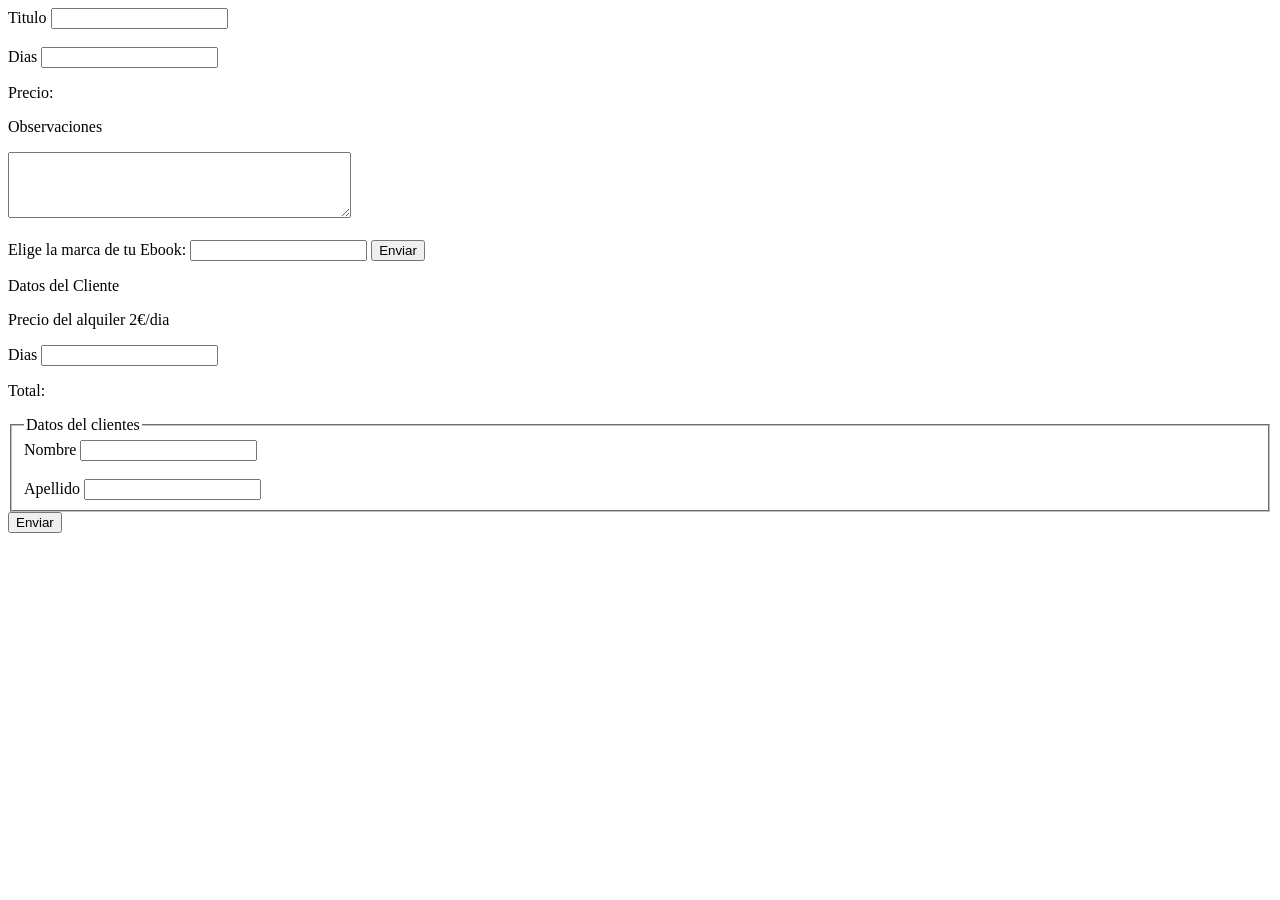
<file: DISEÑO/formulario libro/index.html>
<!DOCTYPE html>
<html lang="en">
<head>
  <meta charset="UTF-8">
  <meta name="viewport" content="width=device-width, initial-scale=1.0">
  <title>Document</title>
</head>
<body>
  <form action="">
    <label for="titulo">Titulo</label>
    <input type="text" name="titulo" id="titulo">
    <br><br>

    <label for="dia">Dias</label>
    <input type="number" name="dia" id="dias" onchange="coste.value=dias.value*2+'€'">
    <p>Precio: <output name="coste" for="dias"></output></p>
    <p>Observaciones</p>
    <textarea name="observaciones" cols="40" rows="4" id="observaciones"></textarea>
    <br><br>

    <label for="ebooks">Elige la marca de tu Ebook:</label>
    <input list="ebooks" name="ebooks">
    <datalist id="ebooks">
      <option value="xiaomi">Xiaomi</option>
      <option value="kobo">Kobo</option>
      <option value="bq">BQ</option>
    </datalist>
    <button>Enviar</button>
    <p>Datos del Cliente</p>
    <p>Precio del alquiler 2€/dia</p>
    <label for="dia2">Dias</label>
    <input type="number" name="dia2" onchange="coste2.value=dia2.value*2+'€'">
    <p>Total: <output name="coste2" ></output></p>
    <fieldset>
      <legend>Datos del clientes</legend>
      <label for="nombre">Nombre</label>
      <input type="text" name="nombre" id="nombre">
      <br><br>
      <label for="apellidos">Apellido</label>
      <input type="text" name="apellidos" id="apellidos">
    </fieldset>
    <button>Enviar</button>

  </form>
</body>
</html>
</file>
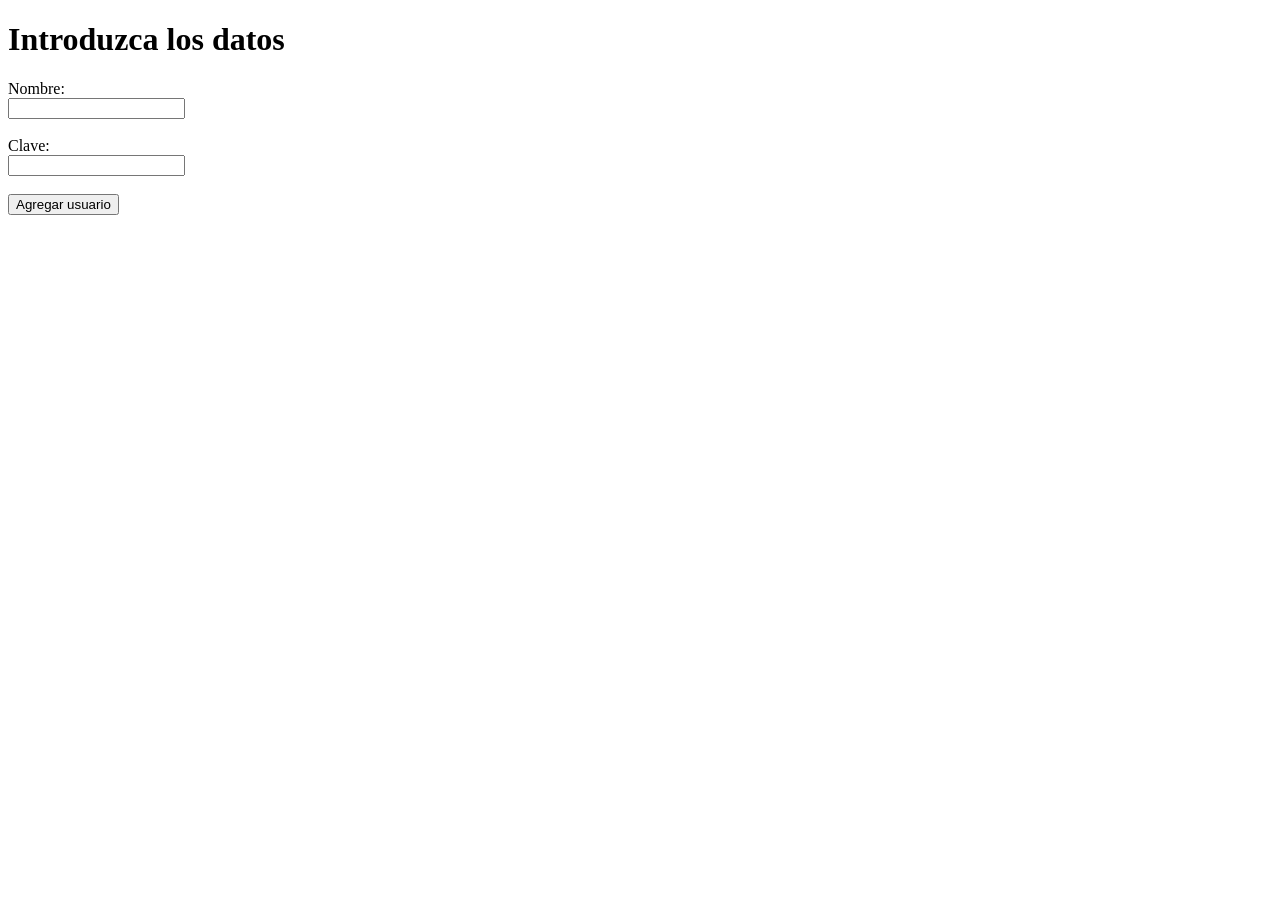
<file: DISEÑO/probandoBootstrap/index.html>
<!DOCTYPE html>
<html lang="en">
<head>
  <meta charset="UTF-8">
  <meta name="viewport" content="width=device-width, initial-scale=1.0">
  <title>bootstrap</title>
  <style>
    table  {
      border-collapse: collapse;
    }
    td {
      border: 1px  solid black;
    }
  </style>
</head>
<body>
  <h1>Introduzca  los  datos</h1>
  <label for="nombre">Nombre: </label>
  <br>
  <input type="text" name="clave" id="nombre">
  <br>
  <br>
  <label for="clave">Clave: </label>
  <br>
  <input type="text"  name="clave" id="clave">
  <br><br>
  <input type="button" id="boton" onclick="capturar()" value="Agregar usuario">
  <table id="tabla" >

  </table>
  <script>
    function capturar() {
      
      var getNombre = document.getElementById("nombre").value;
      var getClave = document.getElementById("clave").value;
  
      function Persona(Nombre, Clave) {
        this.Nombre = Nombre;
        this.Clave = Clave;
      }
  
      usuario1  = new Persona(getNombre,getClave);
      console.log(usuario1);
      agregar();
    }
    var datos=[];
    function agregar() {
      datos.push(usuario1);
      document.getElementById("tabla").innerHTML +=  "<tr><td>"+usuario1.Nombre+"</td><td>"+usuario1.Clave+"</td></tr>"
    };

    class Mascota {

      constructor (nombre, tipo, voz) {
        this.nombre = nombre;
        this.tipo = tipo;
        this.voz = voz;
      };
      grupo = "animales";
      saludar()  {
        console.log(this.voz + " y soy un " + this.tipo);
      };
    }
    miPerro = new Mascota("Trump", "Politico", "Grita");
    console.log(miPerro);

    class Rectangulo {
      constructor(x,y) {
        this.alto=x;
        this.ancho=y;
      }
      info(){return "Alto: " + this.alto + "\nAncho:  " + this.ancho}
      area(){return this.alto*this.ancho}
    }
    
  </script>

</body>
</html>
</file>
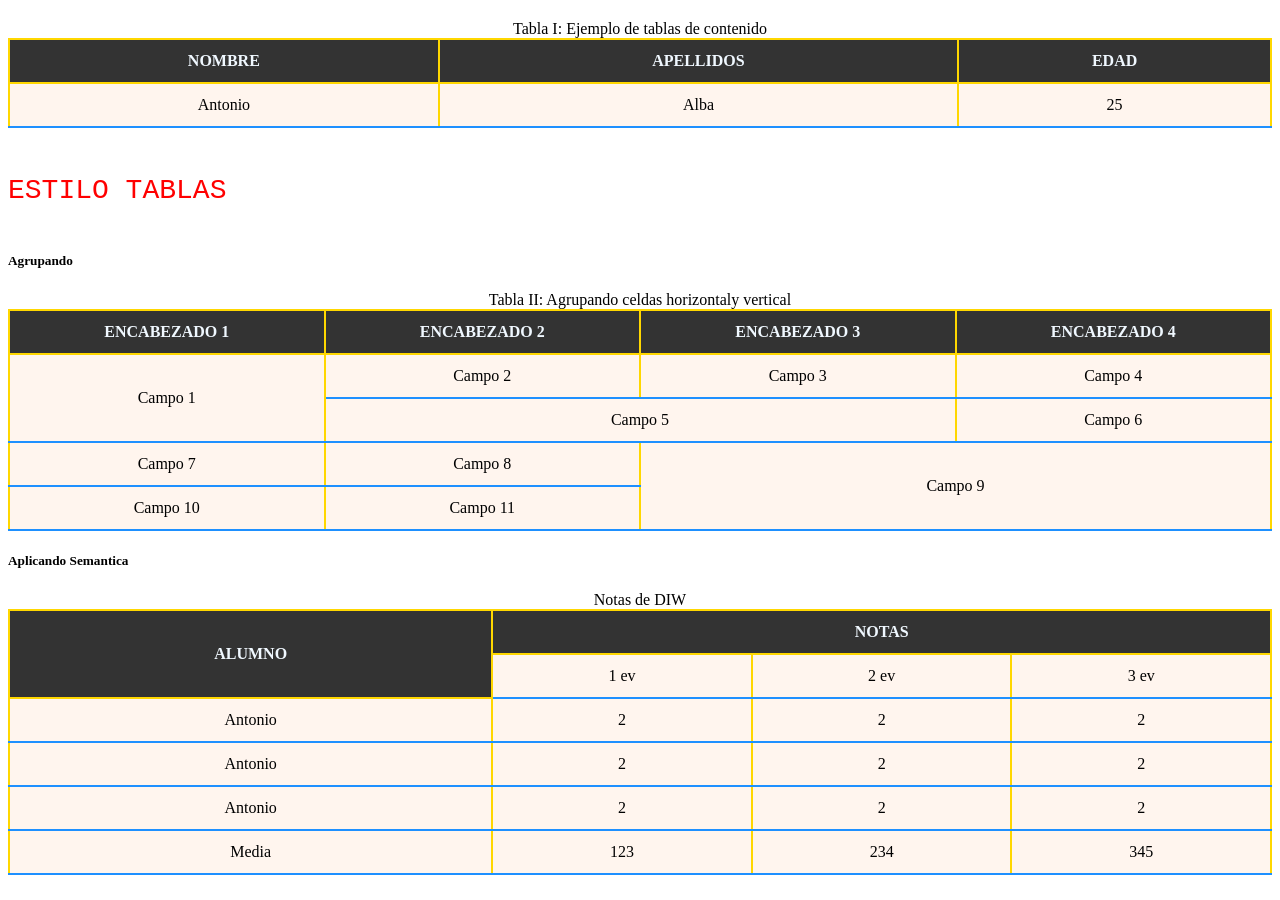
<file: DISEÑO/tablas/index.html>
<!DOCTYPE html>
<html lang="en">
<head>
  <meta charset="UTF-8">
  <meta name="viewport" content="width=device-width, initial-scale=1.0">
  <title>Document</title>
</head>
<body>
  <table border="2" align="center">
    <caption>Tabla I: Ejemplo de tablas de contenido</caption>
    <colgroup>
      <col span="1" style="background-color: red;">
      <col span="2" style="background-color: green;">
    </colgroup>
    <tr>
      <th>Nombre</th>
      <th>Apellidos</th>
      <th>Edad</th>
    </tr>
    <tr>
      <td>Antonio</td>
      <td>Alba</td>
      <td>25</td>
    </tr>
  </table>
  <h5  style="color: red;  font-weight: normal; font-size: 28px; font-family: 'Courier New', Courier, monospace; text-transform: uppercase;">Estilo tablas</h5>
  <style type="text/css">
    table {
      border-collapse: collapse;
      width: 100%;
      margin: 20px 0;
      border: 2px solid #FF8C00;
    }
    td, th {
      padding: 12px;
      border: 2px solid #FFD700;
    }
    th {
      background-color: #333;
      color: #F0F8FF;
      text-transform: uppercase;
      font-weight: bold;
    }
    td {
      background-color: #FFF5EE;
      text-align: center;
      border-bottom: 2px solid #1E90FF;
    }
    tr:hover {
      background-color: #FFFAF0;
    }
</style>

  <h5>Agrupando</h5>
  <table>
    <caption>Tabla II: Agrupando celdas horizontaly vertical</caption>
    <tr>
      <th>Encabezado 1</th>
      <th>Encabezado 2</th>
      <th>Encabezado 3</th>
      <th>Encabezado 4</th>
    </tr>
    <tr>
      <td rowspan="2">Campo 1</td>
      <td>Campo 2</td>
      <td>Campo 3</td>
      <td>Campo 4</td>
    </tr>
    <tr>
      <td colspan="2">Campo 5</td>
      <td>Campo 6</td>
    </tr>
    <tr>
      <td>Campo 7</td>
      <td>Campo 8</td>
      <td colspan="2" rowspan="2">Campo 9</td>
    </tr>
    <tr>
      <td>Campo 10</td>
      <td>Campo 11</td>
    </tr>
  </table>
  <h5>Aplicando Semantica</h5>
  <table>
    <caption>Notas de DIW</caption>
    <tfoot>
      <tr>
        <td>Media</td>
        <td>123</td>
        <td>234</td>
        <td>345</td>
      </tr>
    </tfoot>
    <thead>
      <tr>
        <th rowspan="2">Alumno</th>
        <th colspan="3">Notas</th>
      </tr>
      <tr>
        <td>1 ev</td>
        <td>2 ev</td>
        <td>3 ev</td>
      </tr>
    </thead>
    <tbody>
      <tr>
        <td>Antonio</td>
        <td>2</td>
        <td>2</td>
        <td>2</td>
      </tr>
      <tr>
        <td>Antonio</td>
        <td>2</td>
        <td>2</td>
        <td>2</td>
      </tr>
      <tr>
        <td>Antonio</td>
        <td>2</td>
        <td>2</td>
        <td>2</td>
      </tr>
    </tbody>
  </table>
  
</body>
</html>
</file>
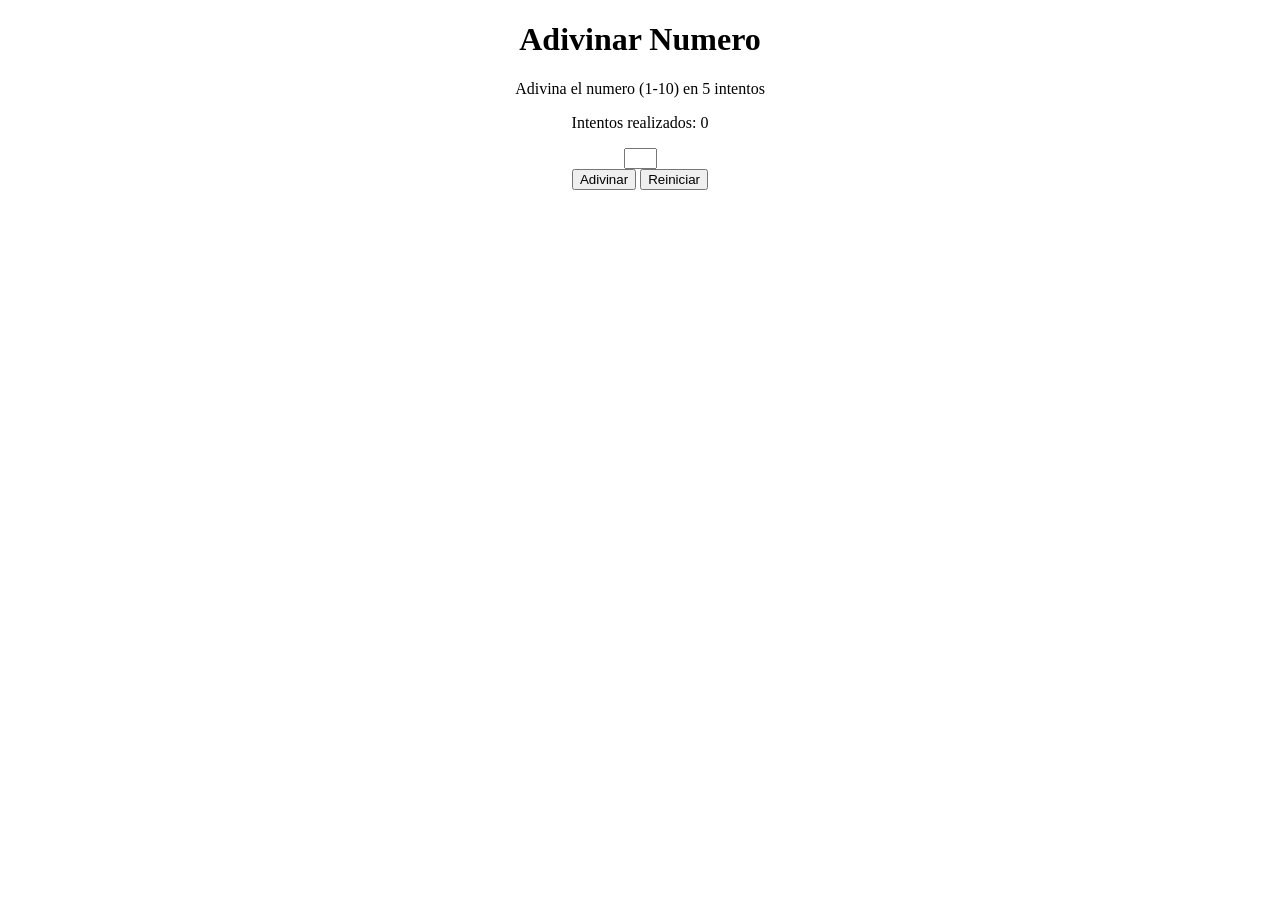
<file: CLIENTE/___000-random/adivinar numero/index.html>
<!DOCTYPE html>
<html lang="en">
  <head>
    <meta charset="UTF-8" />
    <meta name="viewport" content="width=device-width, initial-scale=1.0" />
    <title>Adivina el Número</title>
  </head>
  <body>
    <center>
      <h1>Adivinar Numero</h1>
      <p id?="">Adivina el numero (1-10) en 5 intentos</p>
      <p>Intentos realizados: <span id="intentos">0</span></p>
      <input
        id="numero"
        type="text"
        name="numero"
        minlength="1"
        maxlength="2"
        size="2"
      /><br />
      <button id="btnAdivinar">Adivinar</button>
      <button id="btnReiniciar">Reiniciar</button>
      <div id="mensaje"></div>
    </center>
    <script>
      var numintentos = 0;
      var intentos = document.getElementById("intentos");
      var numeroTeclado = document.getElementById("numero");
      var btnAdivinar = document.getElementById("btnAdivinar");
      var btnReiniciar = document.getElementById("btnReiniciar");
      var mensaje = document.getElementById("mensaje");
      var numeroSecreto = 0;
      var minimo = 0;
      var maximo = 10;
      function iniciar() {
        numintentos = 0;
        intentos.textContent = numintentos;
        btnAdivinar.disabled = false;
        numeroTeclado.disabled = false;
        numeroTeclado.value = "";
        mensaje.textContent = "";
        numeroSecreto = Math.round(Math.random() * (maximo - minimo) + minimo);
        console.log(numeroSecreto, numintentos, numeroTeclado);
      }

      function adivinar() {
        numintentos++;
        if (
          //Comprobamos si es numero y si está entre 0 y 10
          isNaN(numeroTeclado.value) ||
          numeroTeclado > 10 ||
          numeroTeclado < 0
        ) {
          //Lanzamos un alert si no se cumple lo anterior
          alert("Teclea un numero valido entre 1 y 10");
          numintentos--;
          numeroTeclado.value = "";
        } else {
          //si es valido comprobará el numero de intentos es menor que 5 y que no haya acertado
          if (numintentos < 5 && numeroTeclado.value != numeroSecreto) {
            if (numeroTeclado.value < numeroSecreto) {
              mensaje.textContent = "Es mas grande";
            } else {
              mensaje.textContent = "Es mas pequeño";
            }
          } else if (numeroTeclado.value == numeroSecreto) {
            mensaje.textContent = "Adivinado";
            terminar();
          } else if (numintentos >= 5) {
            mensaje.textContent = "Se han alcanzado los 5 intentos";
            terminar();
          }
        }
        intentos.textContent = numintentos;
      }
      function terminar() {
        numeroTeclado.disabled = true;
        btnAdivinar.disabled = true;
      }
      btnReiniciar.addEventListener("click", iniciar, false);
      btnAdivinar.addEventListener("click", adivinar, false);
    </script>
  </body>
</html>
</file>
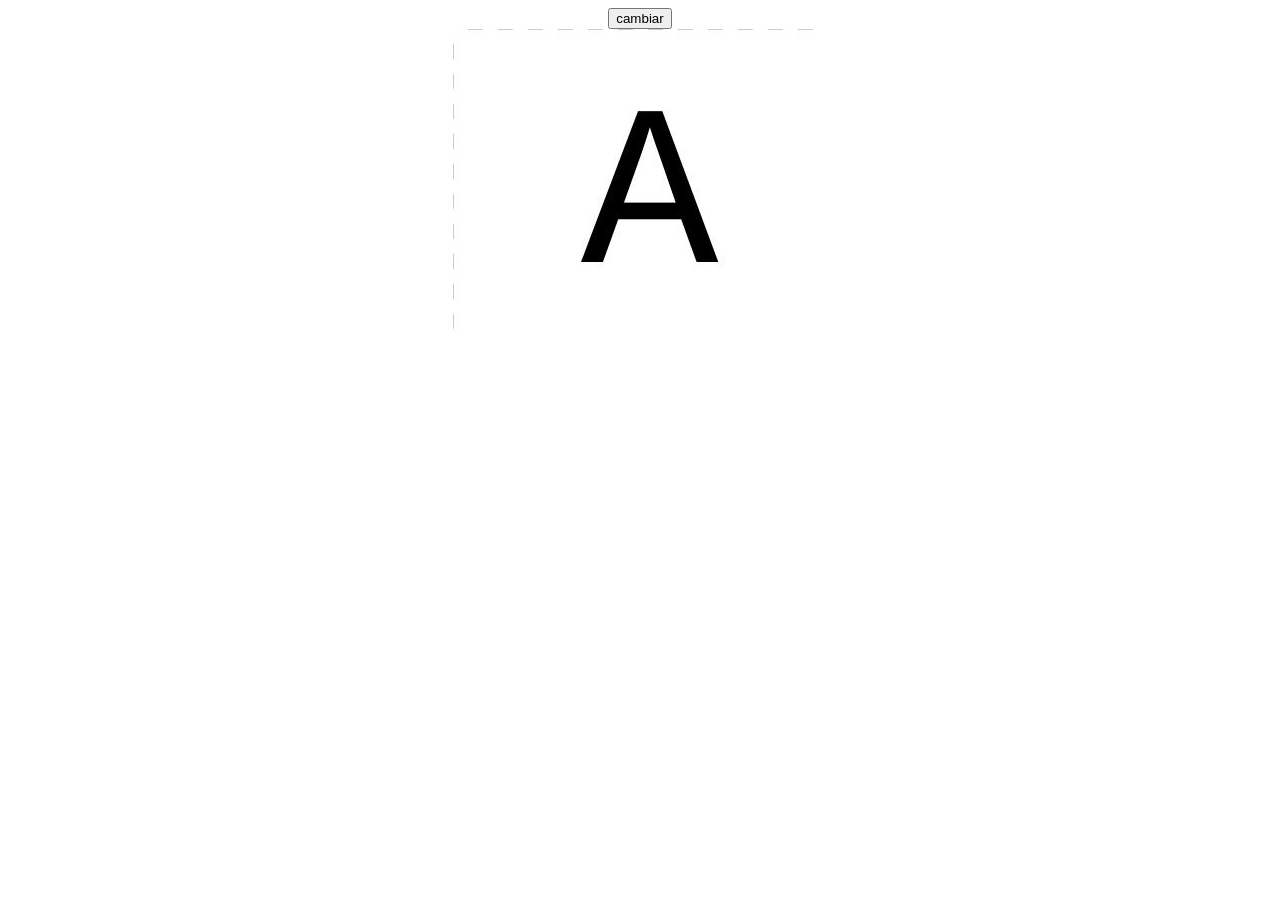
<file: CLIENTE/___000-random/cambiandoABCD/index.html>
<!DOCTYPE html>
<html lang="en">
  <head>
    <meta charset="UTF-8" />
    <meta name="viewport" content="width=device-width, initial-scale=1.0" />
    <title>Cambiando letras</title>
    <script src="./js.js" defer></script>
  </head>
  <body>
    <section style="width: 100%; text-align: center">
      <input id="boton" type="button" value="cambiar" />
      <br />
      <img id="imagen" src="./a.jpg" />
    </section>
  </body>
</html>
</file>
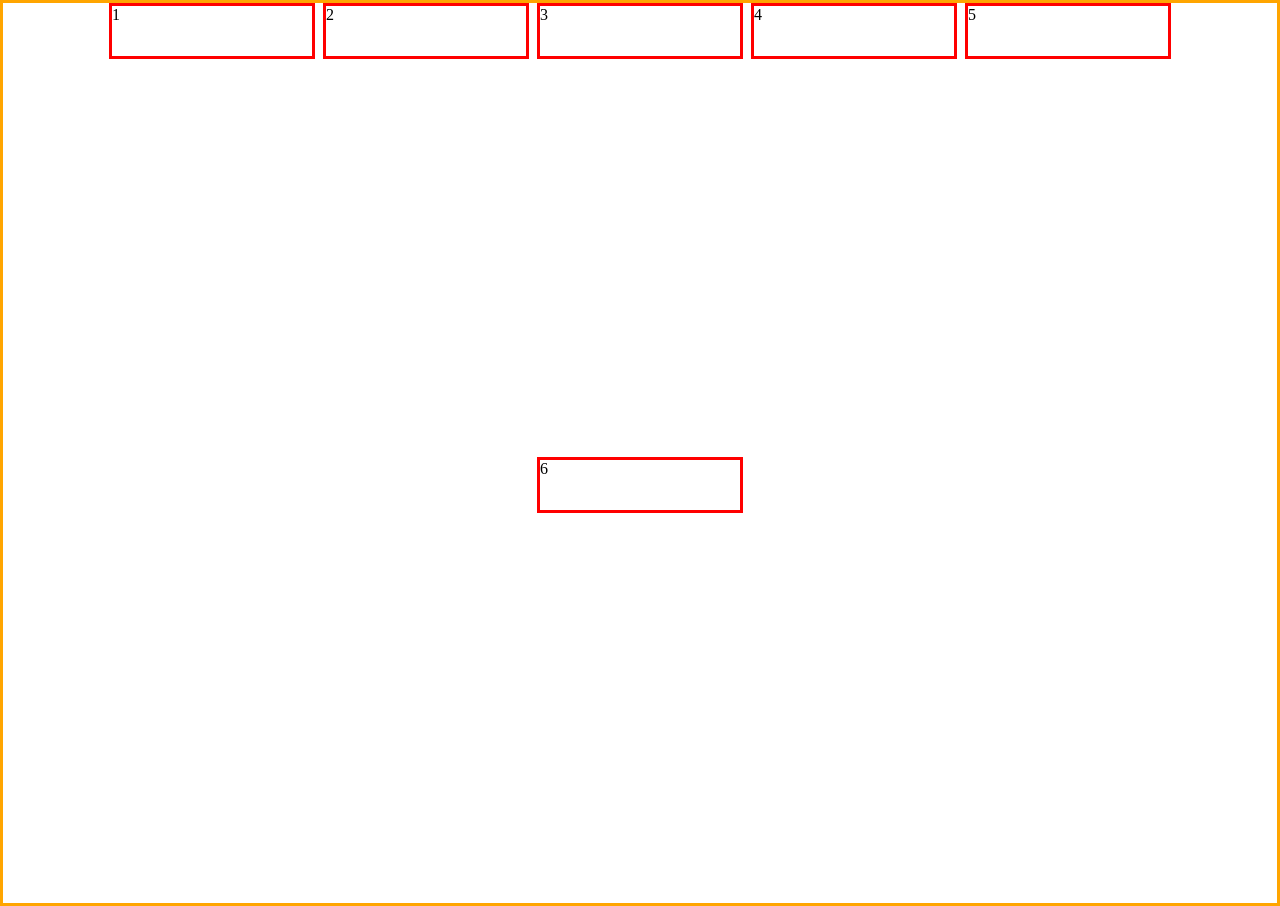
<file: CLIENTE/___000-random/flex/index.html>
<!DOCTYPE html>
<html lang="en">
<head>
  <meta charset="UTF-8">
  <meta name="viewport" content="width=device-width, initial-scale=1.0">
  <title>Document</title>
  <style>
    html,body {
      margin: 0;
      padding: 0;
      height: 100%;
    }
    .container {
      display: inline-flex;
      flex-direction: row;
      border: 3px solid orange;
      flex-wrap: wrap;
      justify-content: center;
      height: 100%;
      gap: 8px;
    }
    .item {
      width: 200px;
      height: 50px;
      border: 3px solid red;
    }
  </style>
</head>
<body>
  <div class="container"> <!-- Flex container -->
    <div class="item item-1">1</div> <!-- Flex items -->
    <div class="item item-2">2</div>
    <div class="item item-3">3</div>
    <div class="item item-4">4</div> <!-- Flex items -->
    <div class="item item-5">5</div>
    <div class="item item-6">6</div>
  </div>
</body>
</html>
</file>
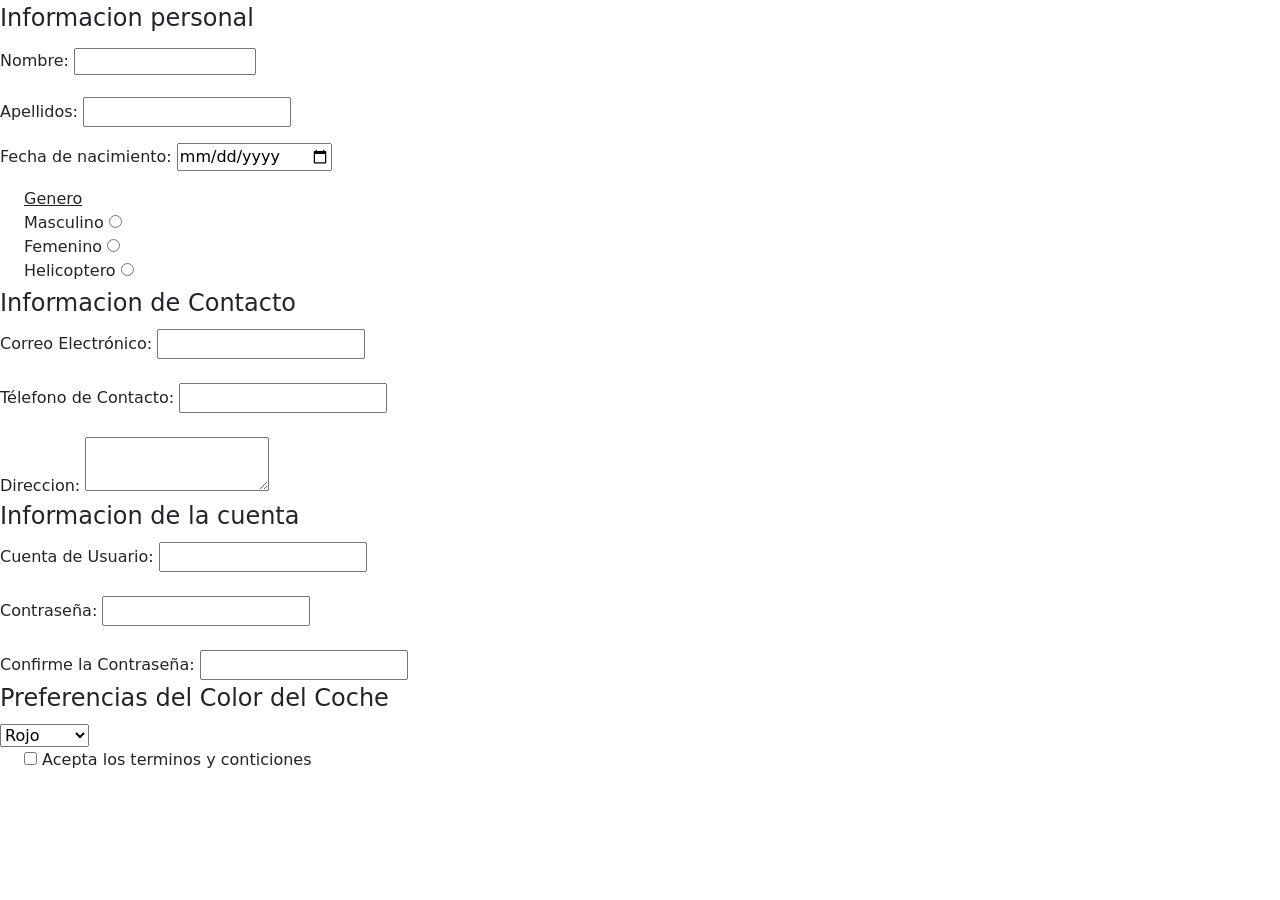
<file: CLIENTE/___000-random/formulario/index.html>
<!DOCTYPE html>
<html lang="en">
  <head>
    <meta charset="UTF-8" />
    <meta name="viewport" content="width=device-width, initial-scale=1.0" />
    <title>Formulario</title>
    <link
      href="https://cdn.jsdelivr.net/npm/bootstrap@5.3.3/dist/css/bootstrap.min.css"
      rel="stylesheet"
      integrity="sha384-QWTKZyjpPEjISv5WaRU9OFeRpok6YctnYmDr5pNlyT2bRjXh0JMhjY6hW+ALEwIH"
      crossorigin="anonymous"
    />
    <script
      src="https://cdn.jsdelivr.net/npm/bootstrap@5.3.3/dist/js/bootstrap.bundle.min.js"
      integrity="sha384-YvpcrYf0tY3lHB60NNkmXc5s9fDVZLESaAA55NDzOxhy9GkcIdslK1eN7N6jIeHz"
      crossorigin="anonymous"
    ></script>
  </head>
  <body>
    <main>
      <form action="">
        <fieldset>
          <legend>Informacion personal</legend>
          <div class="mb-3">
            <label for="nombre" class="form-label">Nombre:</label>
            <input type="text" name="nombre" id="nombre" class="form-text" />
          </div>
          <div class="mb-3">
            <label for="apellido">Apellidos:</label>
            <input type="text" name="apellido" id="apellido" />
          </div>
          <div class="mb-3">
            <label for="fecha">Fecha de nacimiento:</label>
            <input type="date" name="fecha" id="fecha" />
          </div>
          <div class="form-check">
            <u>Genero</u>
            <br />

            <label for="gen">Masculino </label>
            <input type="radio" name="gen" id="mas" />
            <br />
            <label for="masc">Femenino </label>
            <input type="radio" name="gen" id="fem" />
            <br />
            <label for="masc">Helicoptero </label>
            <input type="radio" name="gen" id="hel" />
          </div>
        </fieldset>
      </form>
      <form action="">
        <fieldset>
          <legend>Informacion de Contacto</legend>

          <label for="email">Correo Electrónico:</label>
          <input type="email" name="email" id="email" />
          <br /><br />
          <label for="phone">Télefono de Contacto:</label>
          <input type="tel" name="phone" id="phone" />
          <br /><br />
          <label for="dir">Direccion:</label>
          <textarea name="dir" id=""></textarea>
        </fieldset>
      </form>
      <form action="">
        <fieldset>
          <legend>Informacion de la cuenta</legend>

          <label for="usuario">Cuenta de Usuario:</label>
          <input type="text" name="usuario" id="usuario" />
          <br /><br />
          <label for="pass">Contraseña:</label>
          <input type="password" name="pass" id="pass" />
          <br /><br />
          <label for="pass2">Confirme la Contraseña:</label>
          <input type="password" name="pass2" id="pass2" />
        </fieldset>
      </form>
      <form action="">
        <fieldset>
          <legend>Preferencias del Color del Coche</legend>
          <br />
          <select name="color" id="color">
            <option value="rojo">Rojo</option>
            <option value="azul">Azul</option>
            <option value="amarillo">Amarillo</option>
            <option value="naranja">Naranja</option>
          </select>
          <br />

          <div class="mb-2 form-check">
            <p>
              <input type="checkbox" name="terminos" id="terminos" /> Acepta los
              terminos y conticiones
            </p>
          </div>
        </fieldset>
      </form>
    </main>
  </body>
</html>
</file>
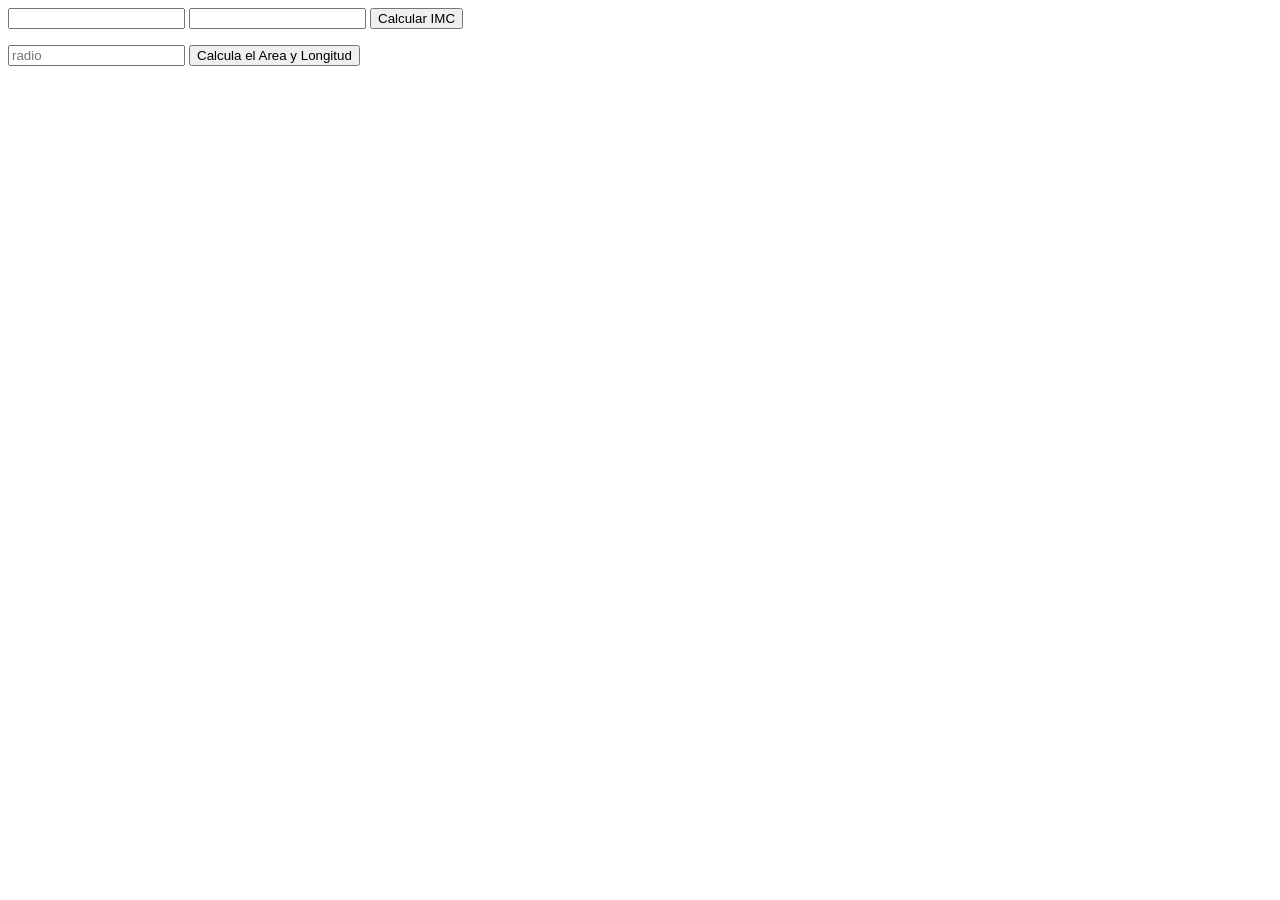
<file: CLIENTE/___000-random/icm/index.html>
<!DOCTYPE html>
<html lang="en">
  <head>
    <meta charset="UTF-8" />
    <meta name="viewport" content="width=device-width, initial-scale=1.0" />
    <title>Document</title>
    <script type="text/javascript" src="./js.js" defer></script>
  </head>
  <body>
    <input type="text" id="peso" />
    <input type="text" id="altura" />
    <input type="button" id="calcular" value="Calcular IMC" />
    <p id="icm"></p>
    <script>
      var boton = document.getElementById("calcular");
      boton.addEventListener("click", calculo, false);
      //console.log()
      function calculo() {
        var peso = parseInt(document.getElementById("peso").value);
        var altura = parseInt(document.getElementById("altura").value);

        var resultado = peso / (altura ** 2);
        document.getElementById("icm").innerHTML = resultado.toFixed(2);
      }
    </script>
    <input type="text" id="radio" placeholder="radio">
    <input type="button" id="calcular2" value="Calcula el Area y Longitud">
    <p id="longitud"></p>
    <p id="area"></p>
    
  </body>
</html>
</file>
